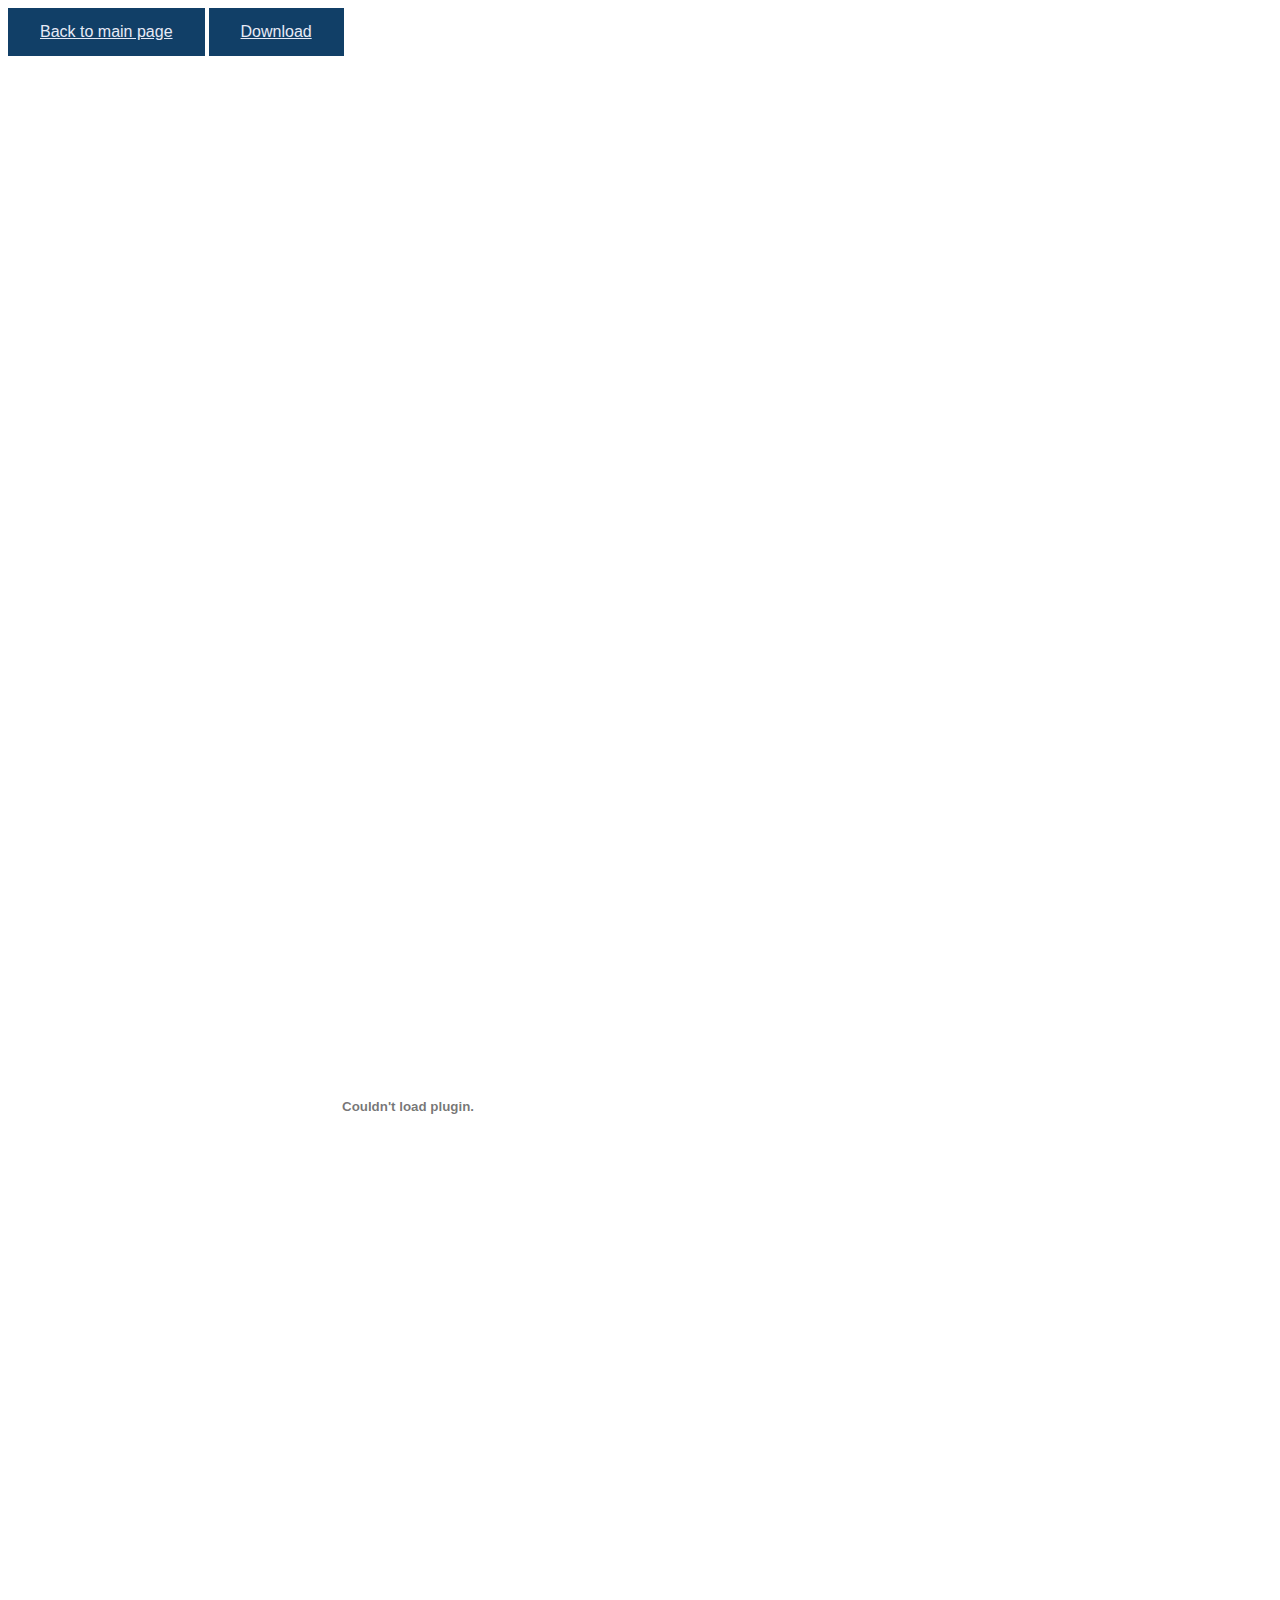
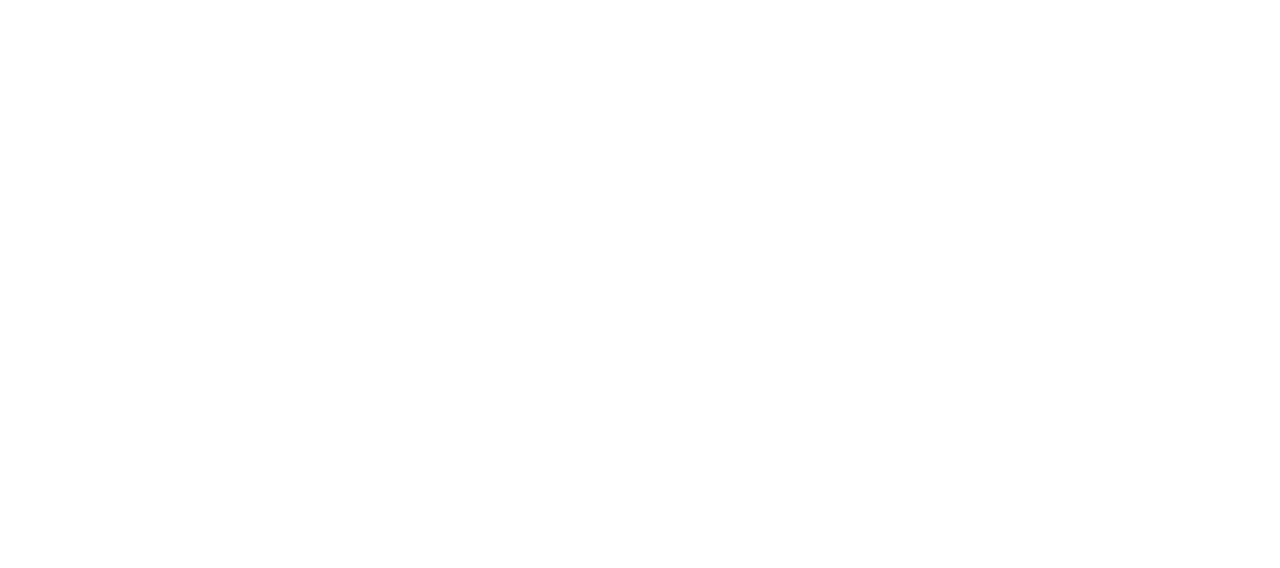
<file: resume.html>
<!DOCTYPE html>
<html lang="en">
<head>
    <meta charset="UTF-8">
    <meta http-equiv="X-UA-Compatible" content="IE=edge">
    <meta name="viewport" content="width=device-width, initial-scale=1.0">
    <link rel="stylesheet" href="./css/resume.css">
    <title>Document</title>
</head>
<body>
    <button class="button">
        <a href="./index.html">Back to main page</a>
    </button>
    <button class="button">
        <a href="images/Shai A. Aloni PDF Resume.pdf" download="resume">Download</a>
    </button>

    <br/>
    <embed src="images/Shai A. Aloni PDF Resume.pdf" width="800px" height="2100px" />
</body>
</html>
</file>
<file: css/resume.css>
:root {
    --color1: #e7eaf6;
    --color2: #a2a8d3;
    --color3: #38598b;
    --color4: #113f67;
    --color5: #4586ff;
}

.button {
    background-color: var(--color4);
    border: none;
    color: var(--color1);
    padding: 15px 32px;
    text-align: center;
    text-decoration: none;
    display: inline-block;
    font-size: 16px;
  }
.button a {
    color: var(--color1);
}
</file>
